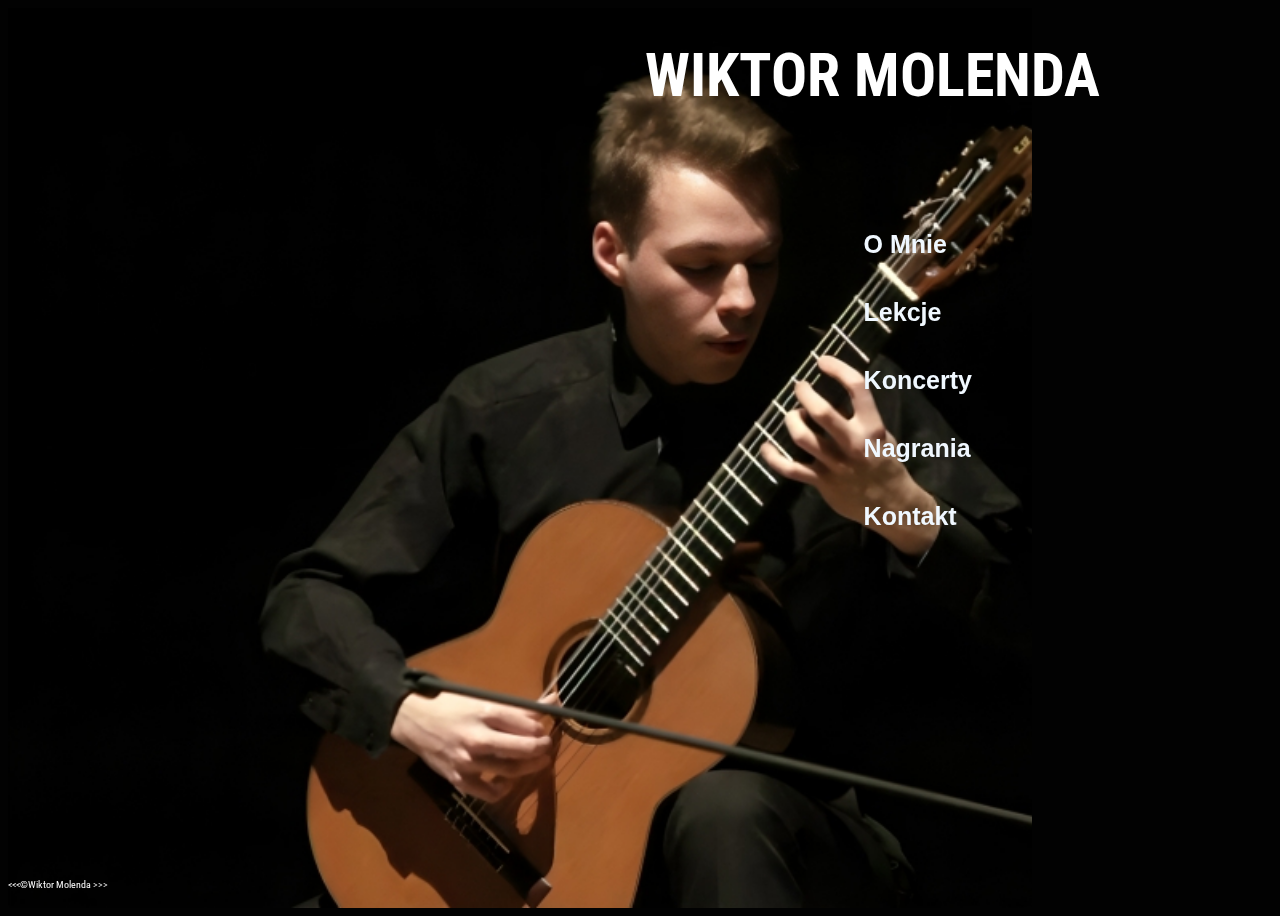
<file: index.html>
<!DOCTYPE html>
<html lang="pl">
    <head>
        <title>Wiktor Molenda-main</title>
        <link rel="stylesheet" href="main.css">
        <link rel="icon" href="photo/Guitar.png" type="image/x-icon">
        <meta charset="UTF-8">
        <meta name="author" content="Wiktor Molenda">  
    </head>
    <body clas="asd">

    <header>
        <nav  >
            <ul style="list-style-type: none;display:inline;">
                <li style="visibility: hidden;"><a href="/" >Strona Główna</a></li>
                <li><a href="o_mnie" >O Mnie</a></li>
                <li><a href="lekcje"> Lekcje</a></li>
                <li><a href="koncerty.html" >Koncerty</a></li>
                <li><a href="nagrania.html">Nagrania</a></li>
                <li><a href="kontakt.html" >Kontakt</a></li>
            </ul>
        </nav>
        
    </header>

    <main>
        
    <h1 style="text-align:center">WIKTOR MOLENDA</h1>
    <section class="box">
       
        <div class="footer">
            <p style="text-align:right"> &lt;&lt;&lt;&copy;Wiktor Molenda &gt;&gt;&gt;</p>
        </div>
    </section>

    </main>

    
    </body>
</html>
</file>
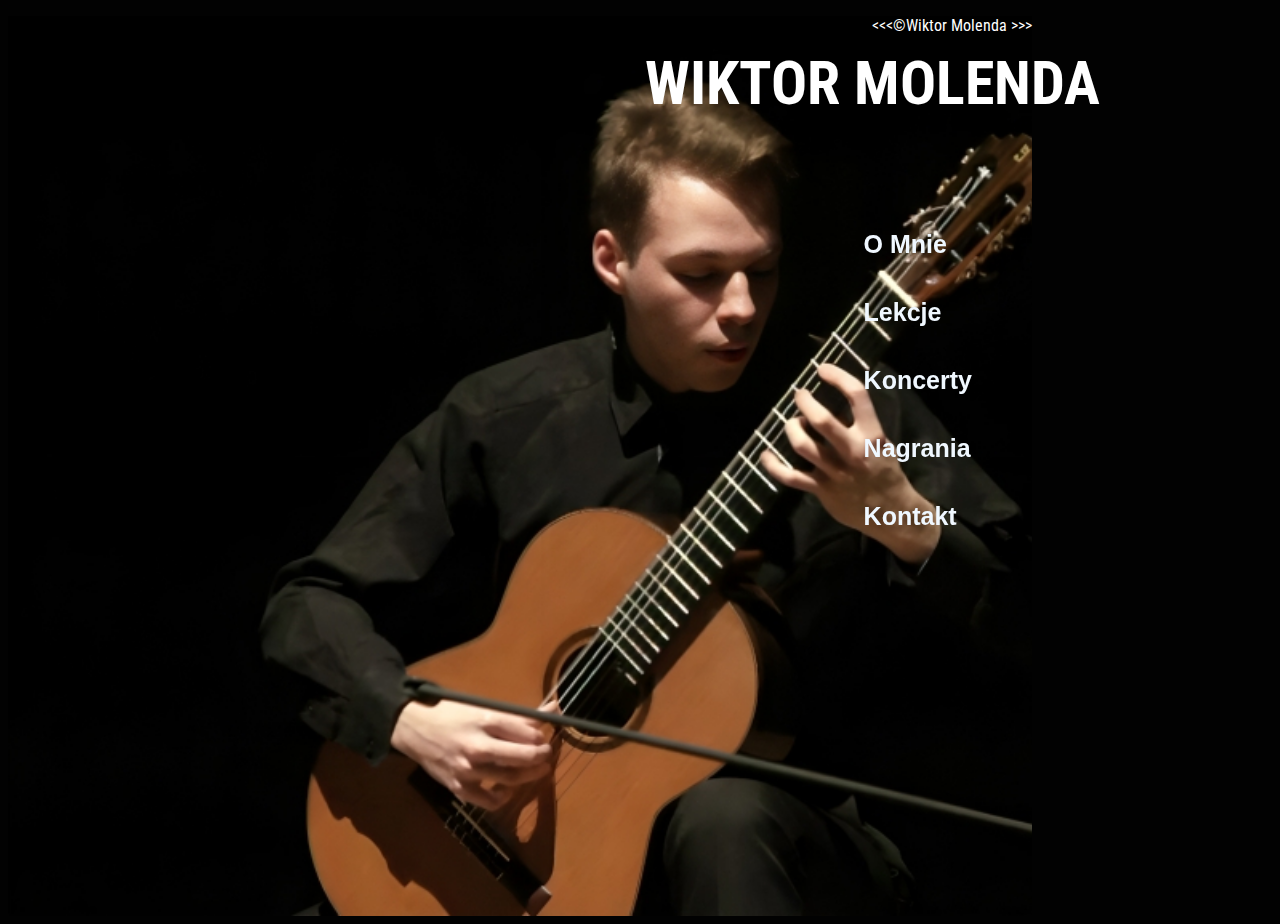
<file: koncerty.html>
<!DOCTYPE html>
<html lang="pl">
    <head>
        <title>Wiktor Molenda-main</title>
        <link rel="stylesheet" href="main.css">
        <link rel="icon" href="photo/Guitar.png" type="image/x-icon">
        <meta charset="UTF-8">
        <meta name="author" content="Wiktor Molenda">  
    </head>
    <body clas="asd">

    <header>
        <nav  >
            <ul style="list-style-type: none;display:inline;">
                <li style="visibility: hidden;"><a href="/" >Strona Główna</a></li>
                <li><a href="o_mnie.html" >O Mnie</a></li>
                <li><a href="lekcje.html"> Lekcje</a></li>
                <li><a href="koncert.html" >Koncerty</a></li>
                <li><a href="nagrania.html">Nagrania</a></li>
                <li><a href="kontakt.html" >Kontakt</a></li>
            </ul>
        </nav>
        
    </header>
    <main>
        
        <h1 style="text-align:center">WIKTOR MOLENDA</h1>
        <section class="box">
           
            <div>
                <p style="text-align:right"> &lt;&lt;&lt;&copy;Wiktor Molenda &gt;&gt;&gt;</p>
            </div>
        </section>
    
        </main>

   
    
    </body>
</html>
</file>
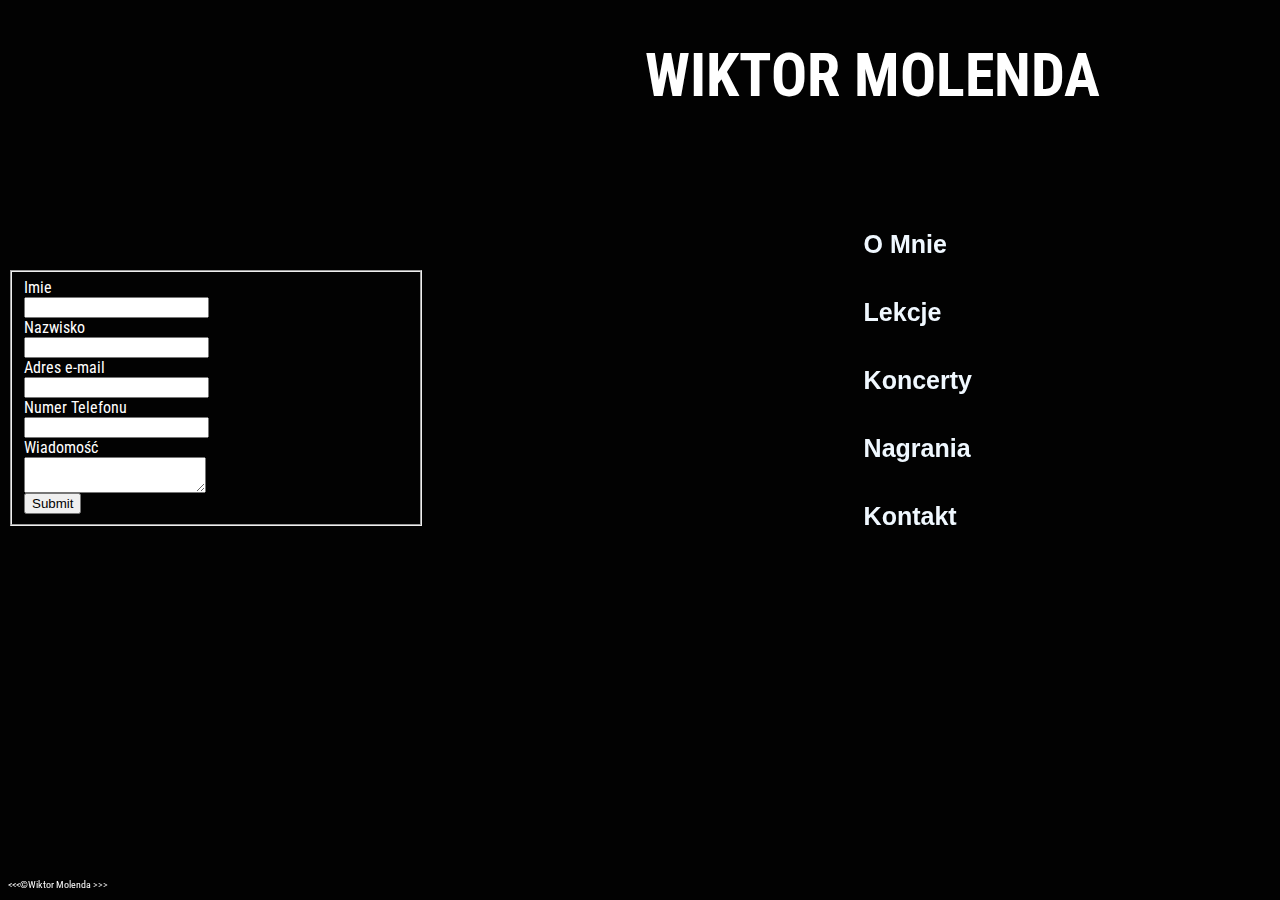
<file: kontakt.html>
<!DOCTYPE html>
<html lang="pl">
    <head>
        <title>Wiktor Molenda-main</title>
        <link rel="stylesheet" href="main.css">
        <link rel="icon" href="photo/Guitar.png" type="image/x-icon">
        <meta charset="UTF-8">
        <meta name="author" content="Wiktor Molenda">  
    </head>
    <body clas="asd">

    <header>
        <nav  >
            <ul style="list-style-type: none;display:inline;">
                <li style="visibility: hidden;"><a href="/" >Strona Główna</a></li>
                <li><a href="o_mnie.html" >O Mnie</a></li>
                <li><a href="lekcje.html"> Lekcje</a></li>
                <li><a href="koncert.html" >Koncerty</a></li>
                <li><a href="nagrania.html">Nagrania</a></li>
                <li><a href="kontakt.html" >Kontakt</a></li>
            </ul>
        </nav>
        
    </header>

    <main>
        
        <h1 style="text-align:center">WIKTOR MOLENDA</h1>
    
        <section>
        <form action="https://forms.un-static.com/forms/b4323d681759101a9284691a6972efe59f1e60d0" method="POST">
            <fieldset>
            <label for="imie">Imie</label>
            <input type="text" name="imie" required>
            <label for="nazwisko">Nazwisko</label>
            <input type="text" name="nazwisko" required>
            <label for="adres e-mail">Adres e-mail</label>
            <input type="email" required>
            <label>Numer Telefonu</label>
            <input type='tel'>
            <label>Wiadomość</label>
            <textarea required>
            </textarea>
            <input type="submit" vale="Send">
        </fieldset>
        </form>


    </section>
    
        <div class="footer">
            <p style="text-align:right"> &lt;&lt;&lt;&copy;Wiktor Molenda &gt;&gt;&gt;</p>
        </div>
    


    </main>

    
    </body>
</html>
</file>
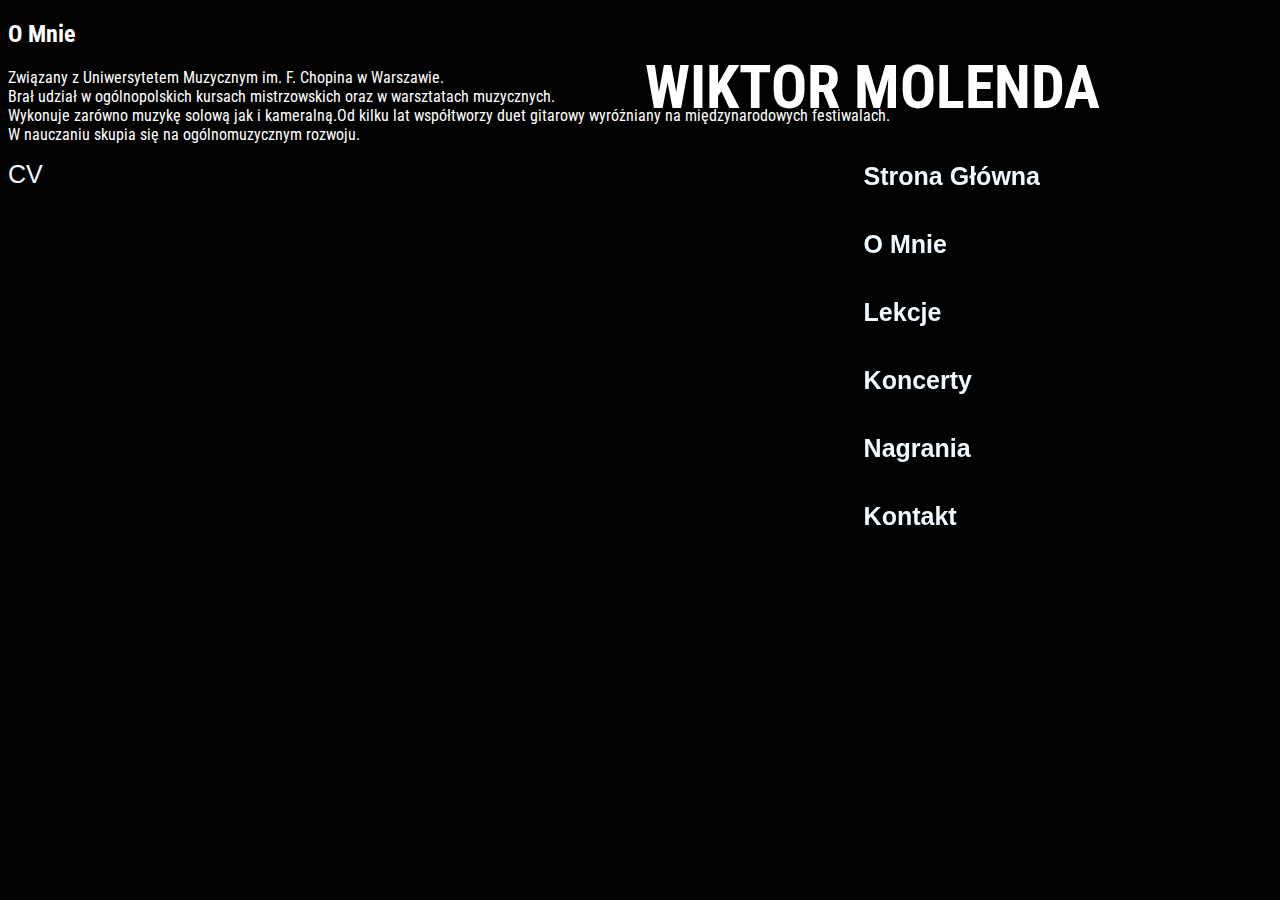
<file: o_mnie.html>
<!DOCTYPE html>
<html lang="pl">
<head>
    <title>Wiktor Molenda-jeden</title>
        <link rel="stylesheet" href="main.css">
        <link rel="icon" href="Guitar.png" type="image/x-icon">
        <meta charset="UTF-8">
        <meta name="author" content="Wiktor Molenda">
</head>
<body>
    <header>
        <nav style="font-family:Arial, Helvetica, sans-serif" >
            <ul style="list-style-type: none;display:inline;">
                <li><a href="/" >Strona Główna</a></li>
                <li><a href="o_mnie.html" >O Mnie</a></li>
                <li><a href="lekcje.html"> Lekcje</a></li>
                <li><a href="koncert.html" >Koncerty</a></li>
                <li><a href="nagrania.html">Nagrania</a></li>
                <li><a href="kontakt.html" >Kontakt</a></li>
            </ul>
        </nav>
            
    </header>
    
    <h1 style="text-align:center">WIKTOR MOLENDA</h1>
    <h2>O Mnie</h2>
    <p>Związany z Uniwersytetem Muzycznym im. F. Chopina w Warszawie.<br> Brał udział w ogólnopolskich kursach mistrzowskich oraz w warsztatach muzycznych. <br>Wykonuje zarówno muzykę solową jak i kameralną.Od kilku lat współtworzy duet gitarowy wyróżniany na międzynarodowych festiwalach.<br> W nauczaniu skupia się na ogólnomuzycznym rozwoju.</p>
    <a href="CV wersja polska.docx" download> CV</a>
    
    

</body>
</html>
</file>
<file: main.css>
@import url('https://fonts.googleapis.com/css2?family=Roboto+Condensed&display=swap');


body{   
        background-color: #020202;
        color:white;
                    /*background-image: url('b.jpg');
                    background-repeat: no-repeat;
                    background-size:contain;*/
        font-family:'Roboto Condensed', sans-serif;
        animation: fadeInAnimation ease 6s;
        animation-iteration-count: 1;
        animation-fill-mode: forwards;
        overflow:auto

 }

@keyframes fadeInAnimation {
    0% {
        opacity: 0;
    }
    100% {
        opacity: 1;
     }
}

h1 {
    margin-top:2rem;
    font-size:60px;
    font-family:'Roboto Condensed', sans-serif;
    position:absolute;
    right: 3em;
}


    
nav{
    
    position:fixed;
    top:5em;
    right:15em;
    line-height:4em;
    font-weight:600;
    overflow: hidden;
    
    
    
    
}

a{ 
    text-decoration:none;
    color:aliceblue;
    cursor:grab;
    font-size:25px;
    transition-duration:0.5s;
    font-family:'roboto',sans-serif
    
}

a:hover,a:visited{
    
    color:antiquewhite;
    font-size:28px;
    
}




#film {

    float:left;
    top: 200px;
}

#dwa {


    border:2px solid white;
    top:100px
    margin
    

}

.footer{
    position: fixed;
    bottom: 0px;
    font-size: 10px;


}

.box {

    
    width:80vw;
    height:100vh;
    background-image: url('photo/b.jpg');
    background-repeat: no-repeat;
    background-size:cover;
    
    overflow-wrap: break-word;

}

form fieldset {
    
    position:absolute;
    top:30vh;
    width:30vw;
    

}

input,textarea {
    display: block;
}
</file>
